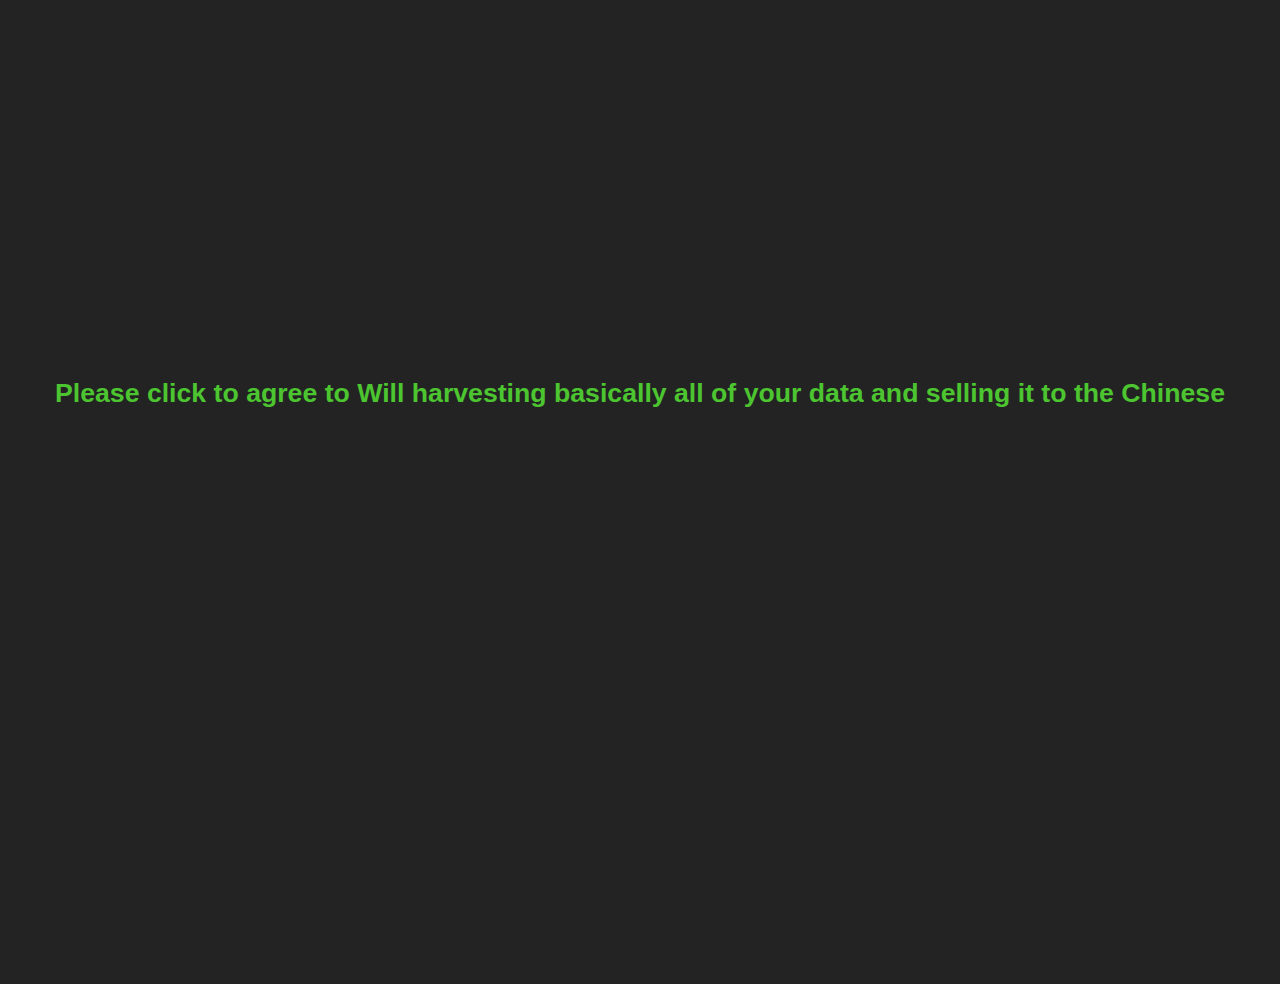
<file: index.html>
<DOCTYPE! HTML>
<html>
    <head>
        <title>
            NewRinaldi Home
        </title>
        <link rel="stylesheet" href="stylesheet.css"/>
        <script src="scripts.js"></script>
        <audio id="audio" onended="next_track()">
            <source src="" type="audio/mp3"/>
        </audio>
    </head>
    <body>
        <div class="introbox" id="introbox">
            <button onclick="introbox_cleared()">
                <h1>
                    Please click to agree to Will harvesting basically all of your data and selling it to the Chinese
                </h1>
            </button>
        </div>
        <!--START OF HEADER-->
        <table class="mainheader">
            <tr style="background-color: #363636;">
                <th class="link">
                    <button onclick="change_page('media.html')" type="button">
                        <h2>
                            Media
                        </h2>
                    </button>
                </th>
                <th class="link">
                    <button onclick="change_page('music.html')" type="button">
                        <h2>
                            Music
                        </h2>
                    </button>
                </th>
                <th class="link">
                    <button onclick="change_page('merch.html')" type="button">
                        <h2>
                            Merch
                        </h2>
                    </button>
                </th>
            </tr>
        </table>
        <!--END OF HEADER-->
        <div class="fadein" style="margin-top: 70px;">
            <table style="width: 100.12%;">
                <tr>
                    <th style="width: 34.05%; padding-right: 15px;">
                        <p>
                            You want example music? We've got example music right bloody here. <br/> <br/> <br/> <br/>
                            <br/> <br/> <br/> <br/> <br/>
                        </p>
                    </th>
                    <th style="width: 33.1%; padding-right: 15px;">
                        <p>
                            Links to our music on almost every streaming service on earth. You name it: Spotify, Apple
                            Music, Instagram, Facebook, TikTok, Resso, Luna, YouTube Music, YouTube, Amazon Music, Twitch
                            Soundtrack, Pandora, Deezer, Tidal, iHeartRaio, ClaroMusica, Saavn, Boomplay, Anghami, KKBox
                            NetEase, Tencent, Qobuz, Triller, Joox, Kuack Media, Yandex Music, Adaptr and Flo. How's that
                            for spreading the brand? <br/> <br/> <br/> <br/> <br/> <br/> <br/> <br/> <br/> <br/> <br/> 
                        </p>
                    </th>
                    <th style="padding-right: 15px;">
                        <p>
                            Not responcible for any death caused from wearing merch
                            <br/>
                            <br/>
                            <br/>
                            <br/>
                            <br/>
                            <br/>
                            <br/>
                            <br/>
                            <br/>
                            <br/>
                        </p>
                    </th>
                </tr>
                <tr>
                    <th colspan="3">
                        <img src="images/Background Images/Logo Dark.png" style="height: 350px;"/>
                    </th>
                </tr>
            </table>
            <div class="footer">
                <p>
                    For any questions please contact us at:<br/>newrinaldisings@gmail.com
                </p>
                <p>
                    Founded by tinbob655 and Vinyl5five
                </p>
                Created with Will R's brain
                <br/>Music from NewRinaldi by Alex P and Will R
                <br/>NewRinaldi®©™.ltd.inc.org.net.co.uk are not responcible for any injuries or death including removal of limbs due to 
                the wearing of merch
                <br/>All rights reserved NewRinaldi®©™.ltd.inc.org.net.co.uk
                <br/>NewRinaldi®©™.ltd.inc.org.net.co.uk is a credit broker not a lender
            </div>
        </div>
    </body>
</html>
</file>
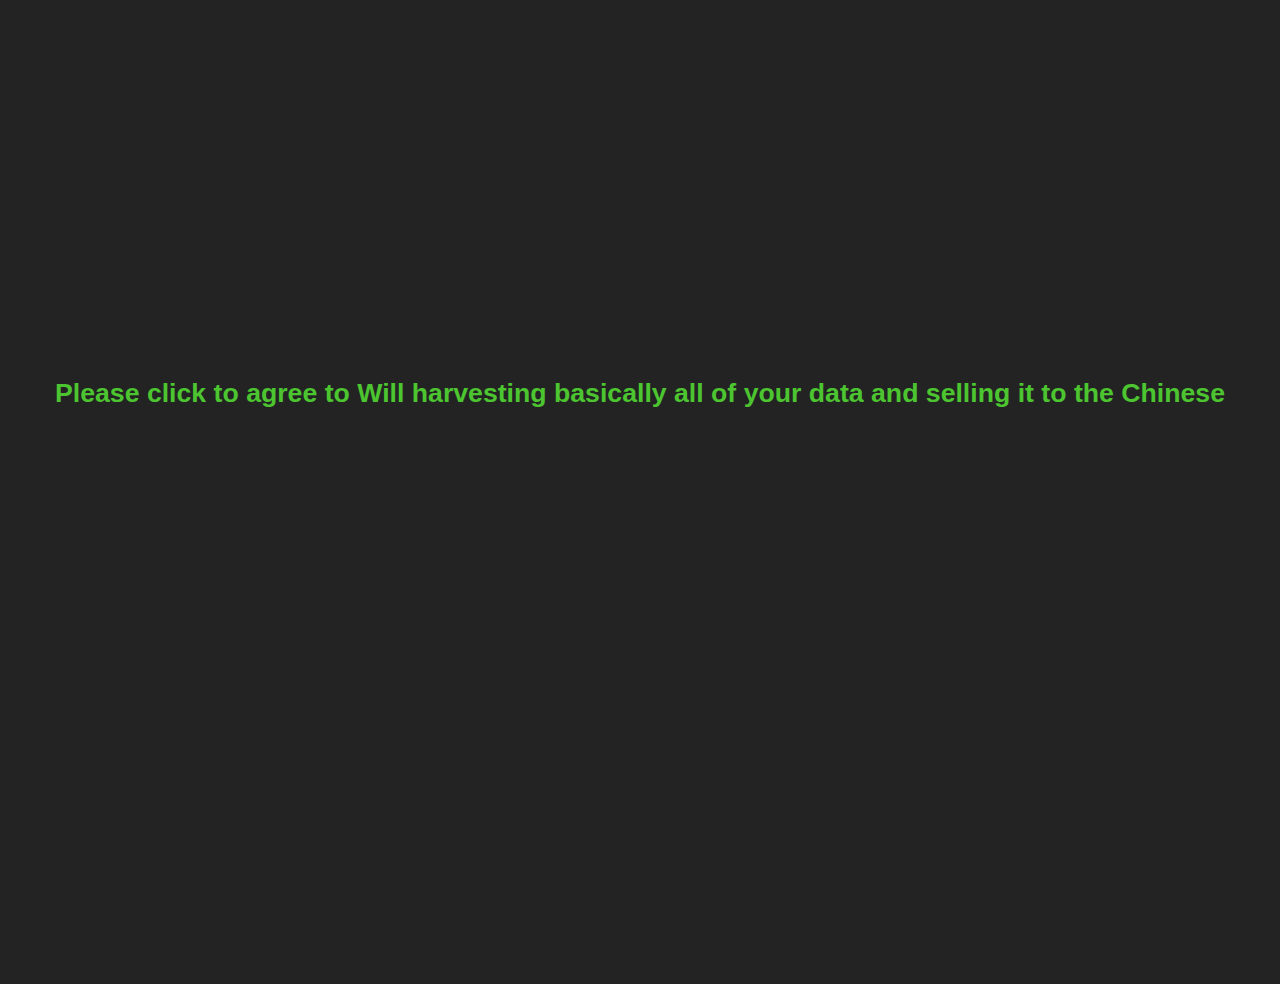
<file: index-mobile.html>
<DOCTYPE! HTML>
<html>
    <head>
        <title>
            NewRinaldi.site
        </title>
        <link rel="stylesheet" href="mobile-stylesheet.css"/>
        <script>
            if (window.innerWidth > 700) {
                document.location ="index.html";
            }
        </script>
    </head>
    <body>
        <!--START OF HEADER-->
        <table>
            <tr style="background-color: #363636; margin-top: 50px;">
                <th class="link">
                    <h2>
                        <a href="media-mobile.html" class="link">
                            Media
                        </a>
                    </h2>
                </th>
            </tr>
            <tr>
                <td>
                    <p>
                        You want example music? We've got example music right bloody here.
                    </p>
                </td>
            </tr>
            <tr style="background-color: #363636;">
                <th class="link">
                    <h2>
                        <a href="music-mobile.html" class="link">
                            Music
                        </a>
                    </h2>
                </th>
            </tr>
            <tr>
                <td>
                    <p>
                        Links to our music on almost every streaming service on earth. You name it: Spotify, Apple
                            Music, Instagram, Facebook, TikTok, Resso, Luna, YouTube Music, YouTube, Amazon Music, Twitch
                            Soundtrack, Pandora, Deezer, Tidal, iHeartRaio, ClaroMusica, Saavn, Boomplay, Anghami, KKBox
                            NetEase, Tencent, Qobuz, Triller, Joox, Kuack Media, Yandex Music, Adaptr and Flo. How's that
                            for spreading the brand?
                    </p>
                </td>
            </tr>
            <tr style="background-color: #363636; margin-top: 20px;">
                <th class="link">
                    <h2>
                        <a href="merch-mobile.html" class="link">
                            Merch
                        </a>
                    </h2>
                </th>
            </tr>
            <tr>
                <td>
                    <p>
                        We've got arguably the best merch in existance. From NewRinaldi Tops to
                        NewRinaldi Hoodies, we've got literally everything.
                    </p>
                </td>
            </tr>
        </table>
        <img src="images/Background Images/Logo Dark.png" style="display: block;
                                                                 margin-right: auto;
                                                                  margin-left: auto;"/>
        <p>
            Founded by tinbob655 and Vinyl5five
        </p>
        <p>
            You are viewing a mobile render of NewRinaldi.site
        </p>
    </body>
</html>
</file>
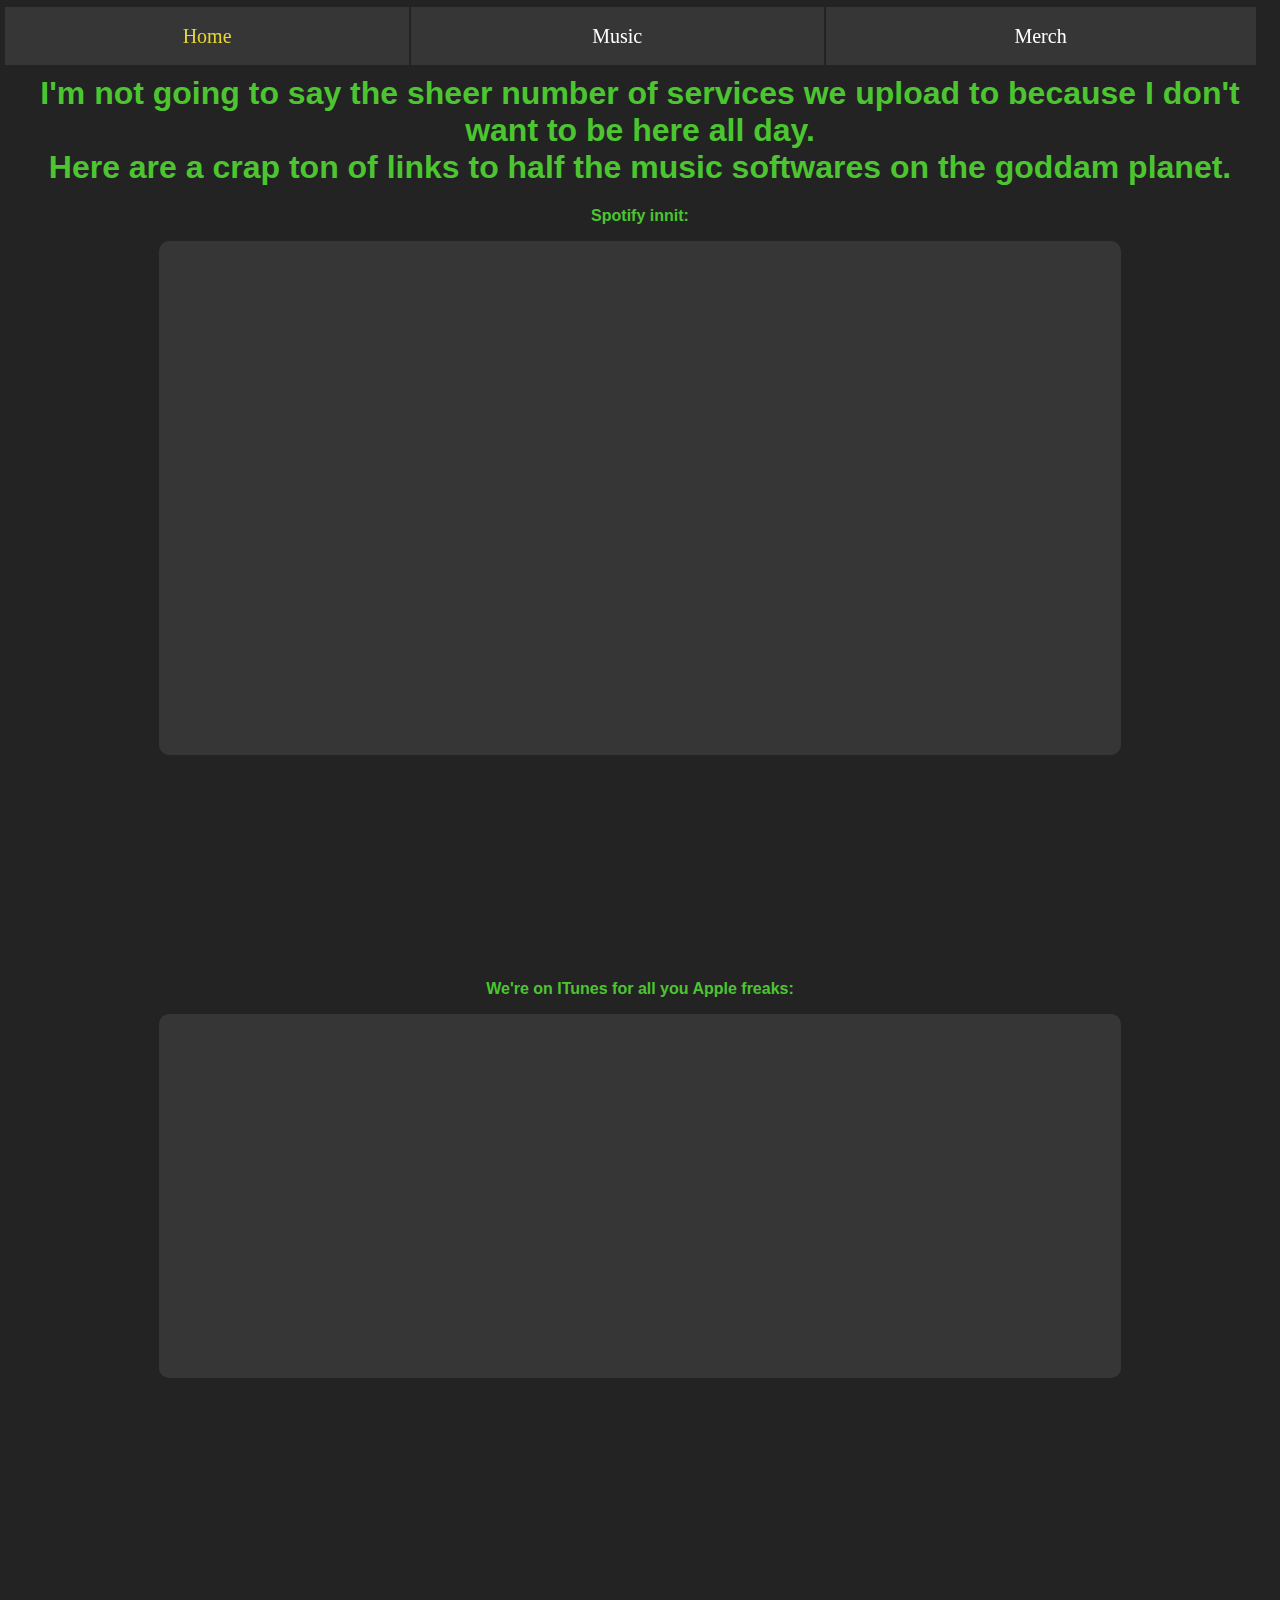
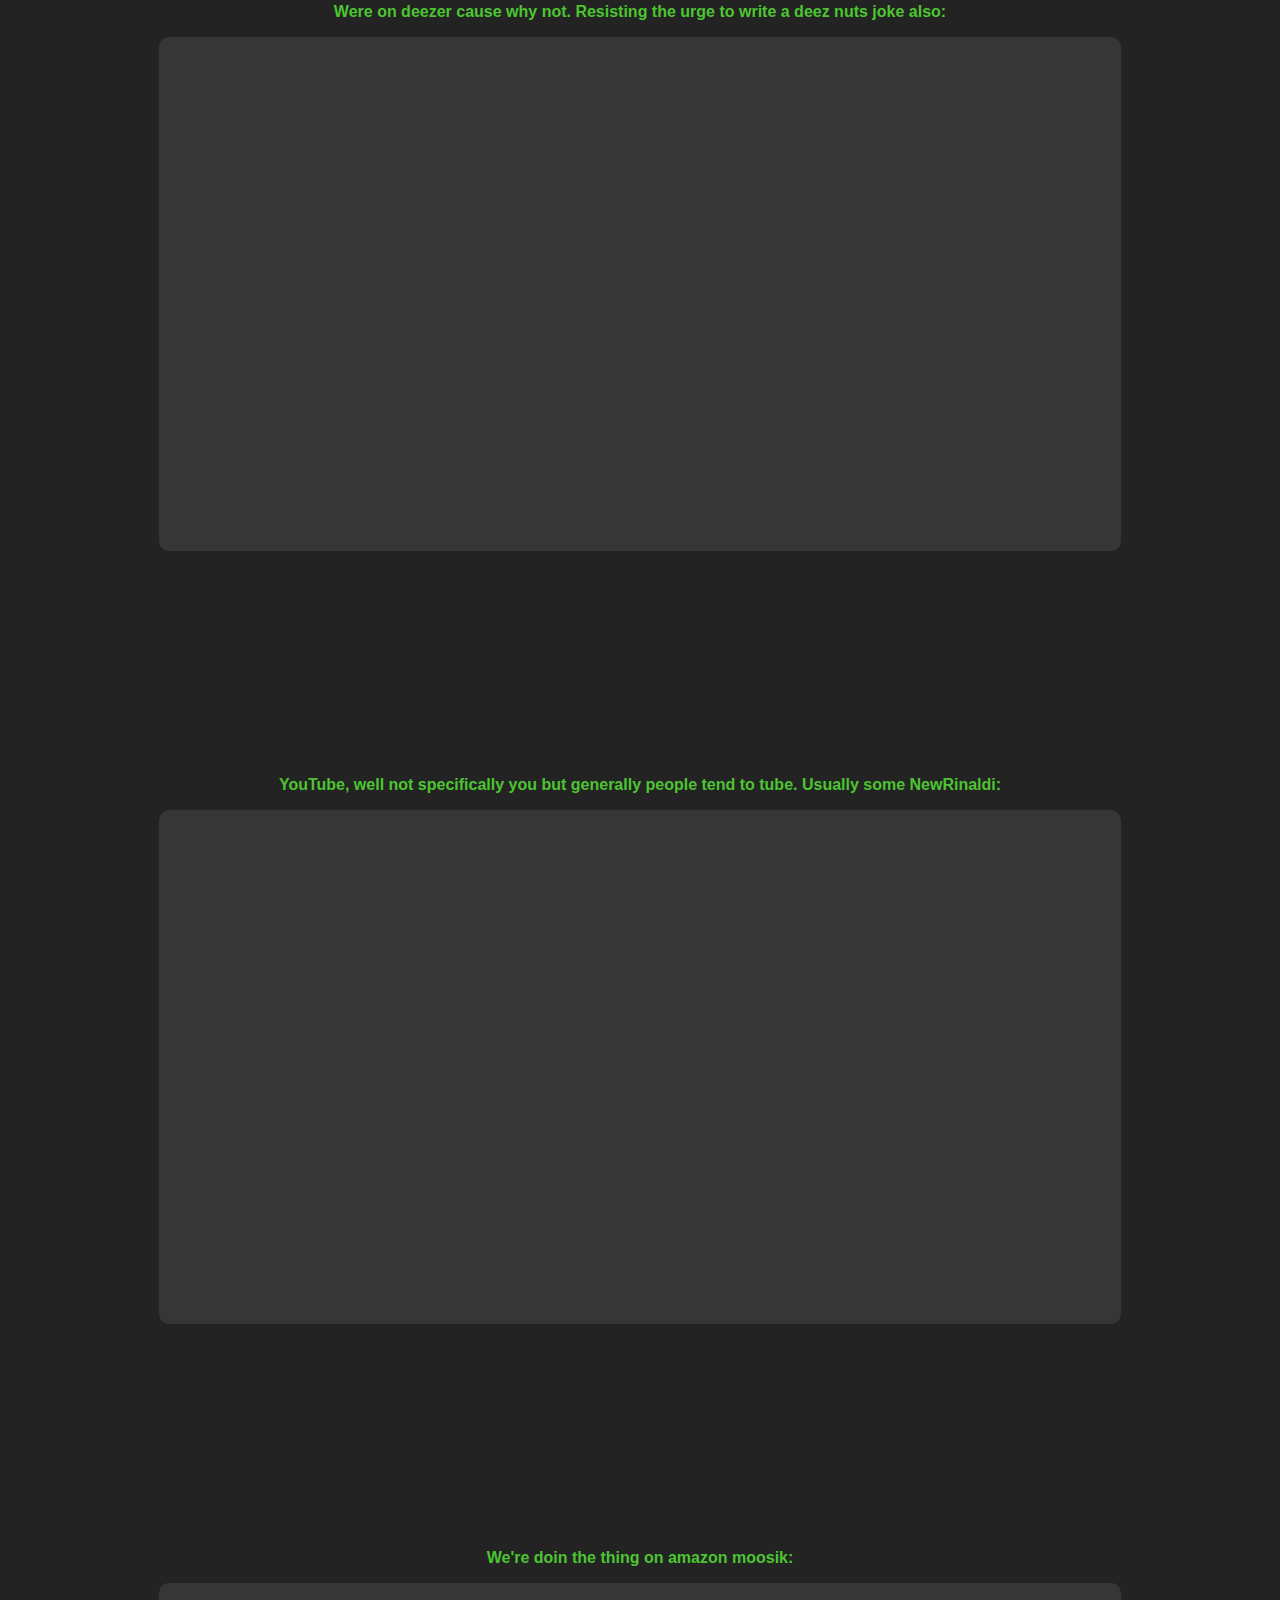
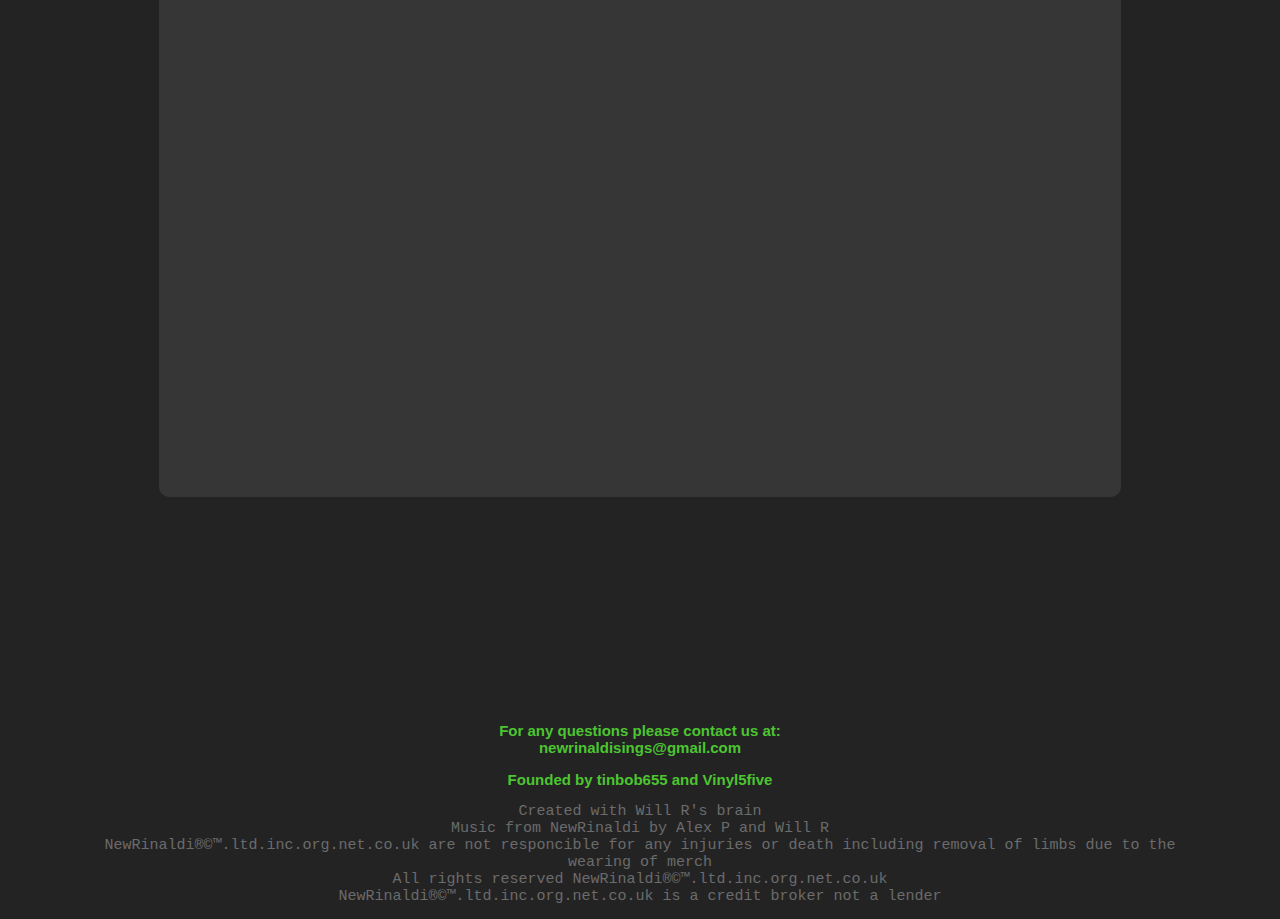
<file: media.html>
<DOCTYPE! HTML>
<html>
    <head>
        <title>
            NewRinaldi's brilliance on streaming services
        </title>
        <link rel="stylesheet" href="stylesheet.css"/>
        <script src="scripts.js"></script>
        <audio id="audio" onended="next_track()">
            <source src="" type="audio/mp3"/>
        </audio>
    </head>
    <body>
        <!--START OF HEADER-->
        <table class="mainheader">
            <tr style="background-color: #363636;">
                <th class="link">
                    <button onclick="change_page('index.html')" type="button">
                        <h2 style="color: #e6d735;">
                            Home
                        </h2>
                    </button>
                </th>
                <th class="link">
                    <button onclick="change_page('music.html')" type="button">
                        <h2>
                            Music
                        </h2>
                    </button>
                </th>
                <th class="link">
                    <button onclick="change_page('merch.html')" type="button">
                        <h2>
                            Merch
                        </h2>
                    </button>
                </th>
            </tr>
        </table>
        <!--END OF HEADER-->
        <div class="fadein" style="margin-top: 75px;">
            <h1>
                I'm not going to say the sheer number of services we upload to because I don't want to be
                here all day. <br/> Here are a crap ton of links to half the music softwares
                 on the goddam planet.
            </h1>
            <div>
                <p>
                    Spotify innit:
                </p>
                <iframe title="NewRinaldi on Spotify" loading="lazy" src="https://open.spotify.com/embed/artist/1dBbc3XltRauSX0dRpRUE6?utm_source=generator" allow=" clipboard-write; picture-in-picture" style="border: none; width: 75%; margin-left: auto; margin-right: auto; display: block; background-color: #363636; border-radius: 10px; margin-bottom: 25vh; height: 500px; padding: 7px;"></iframe>
                
                <p>
                    We're on ITunes for all you Apple freaks:
                </p>
                <iframe title="NewRinaldi on ITunes" loading="lazy" allow="encrypted-media *; fullscreen *; clipboard-write" sandbox="allow-forms allow-popups allow-same-origin allow-scripts allow-storage-access-by-user-activation allow-top-navigation-by-user-activation" src="https://embed.music.apple.com/gb/album/weasel-poppers/1653360332" style="border: none; width: 75%; margin-left: auto; margin-right: auto; display: block; background-color: #363636; border-radius: 10px; margin-bottom: 25vh; height: 350px; padding: 7px;"></iframe>
                
                <p>
                    Were on deezer cause why not. Resisting the urge to write a deez nuts joke also:
                </p>
                <iframe title="NewRinaldi on Deezer" loading="lazy" src="https://widget.deezer.com/widget/dark/album/374522487" style="border: none; width: 75%; margin-left: auto; margin-right: auto; display: block; background-color: #363636; border-radius: 10px; margin-bottom: 25vh; height: 500px; padding: 7px;"></iframe>
                
                <p>
                    YouTube, well not specifically you but generally people tend to tube. Usually some NewRinaldi:
                </p>
                <iframe title="NewRinaldi on YouTube" loading="lazy" src="https://www.youtube.com/embed/pH5Cz0gqcec"allow="clipboard-write; encrypted-media; picture-in-picture" allowfullscreen style="border: none; width: 75%; margin-left: auto; margin-right: auto; display: block; background-color: #363636; border-radius: 10px; margin-bottom: 25vh; height: 500px; padding: 7px;"></iframe>
                
                <p>
                    We're doin the thing on amazon moosik:
                </p>
                <iframe title="NewRinaldi on Amazon Music" loading="lazy" src='https://music.amazon.co.uk/embed/B0BKX1XHTJ/?id=rz1u2YcBjF&marketplaceId=A1F83G8C2ARO7P&musicTerritory=GB' style="border: none; width: 75%; margin-left: auto; margin-right: auto; display: block; background-color: #363636; border-radius: 10px; margin-bottom: 25vh; height: 500px; padding: 7px;"></iframe>
            </div>
            <div class="footer">
                <p>
                    For any questions please contact us at:<br/>newrinaldisings@gmail.com
                </p>
                <p>
                    Founded by tinbob655 and Vinyl5five
                </p>
                Created with Will R's brain
                <br/>Music from NewRinaldi by Alex P and Will R
                <br/>NewRinaldi®©™.ltd.inc.org.net.co.uk are not responcible for any injuries or death including removal of limbs due to 
                the wearing of merch
                <br/>All rights reserved NewRinaldi®©™.ltd.inc.org.net.co.uk
                <br/>NewRinaldi®©™.ltd.inc.org.net.co.uk is a credit broker not a lender
            </div>
        </div>
    </body>
</html>
</file>
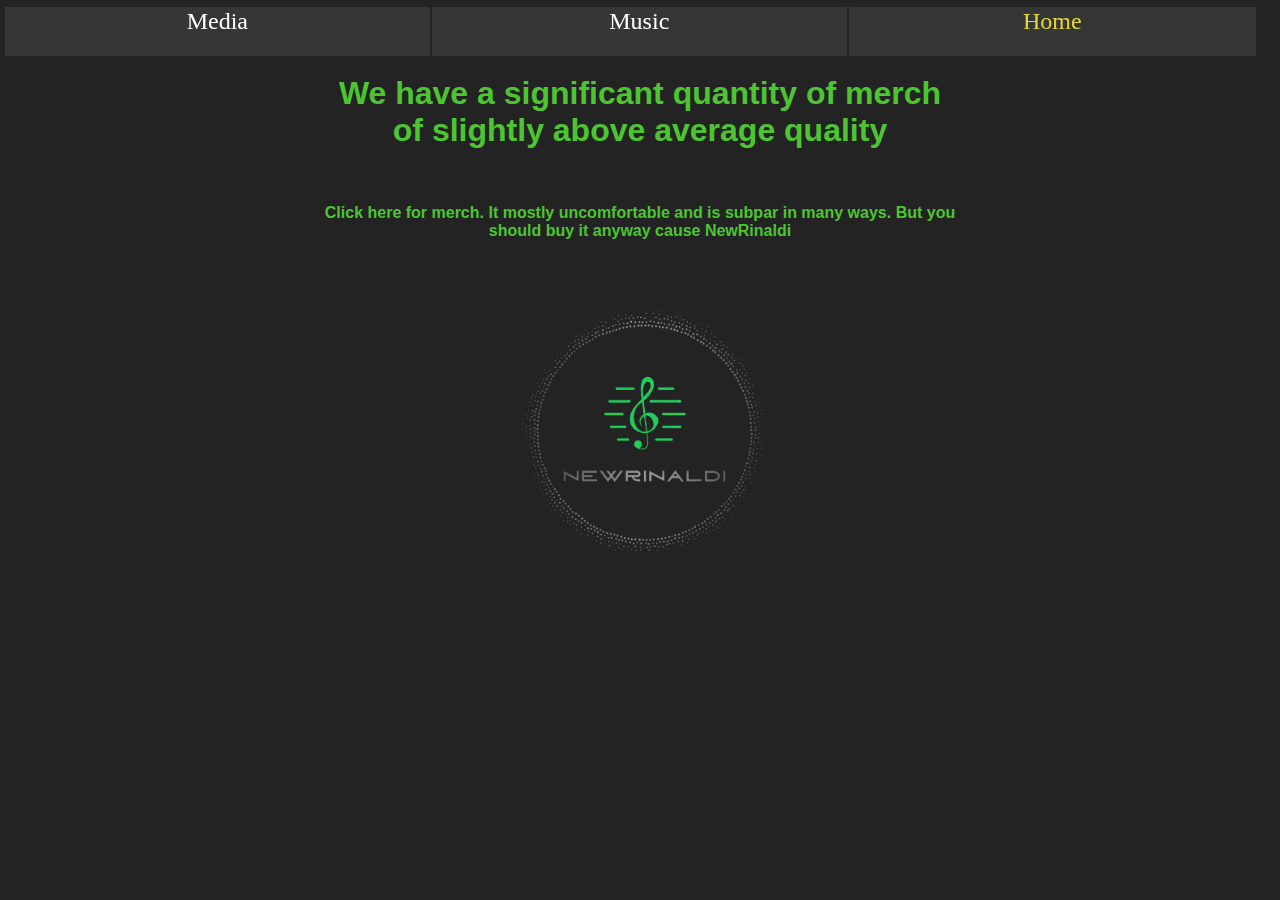
<file: merch-mobile.html>
<DOCTYPE" HTML>
<html>
    <head>
        <title>
            NewRinaldi.site/Merch
        </title>
        <link rel="stylesheet" href="mobile-stylesheet.css"/>
        <script>
            if (window.innerWidth > 700) {
                document.location = "Merch.html";
            }
        </script>
    </head>
</html>
</file>
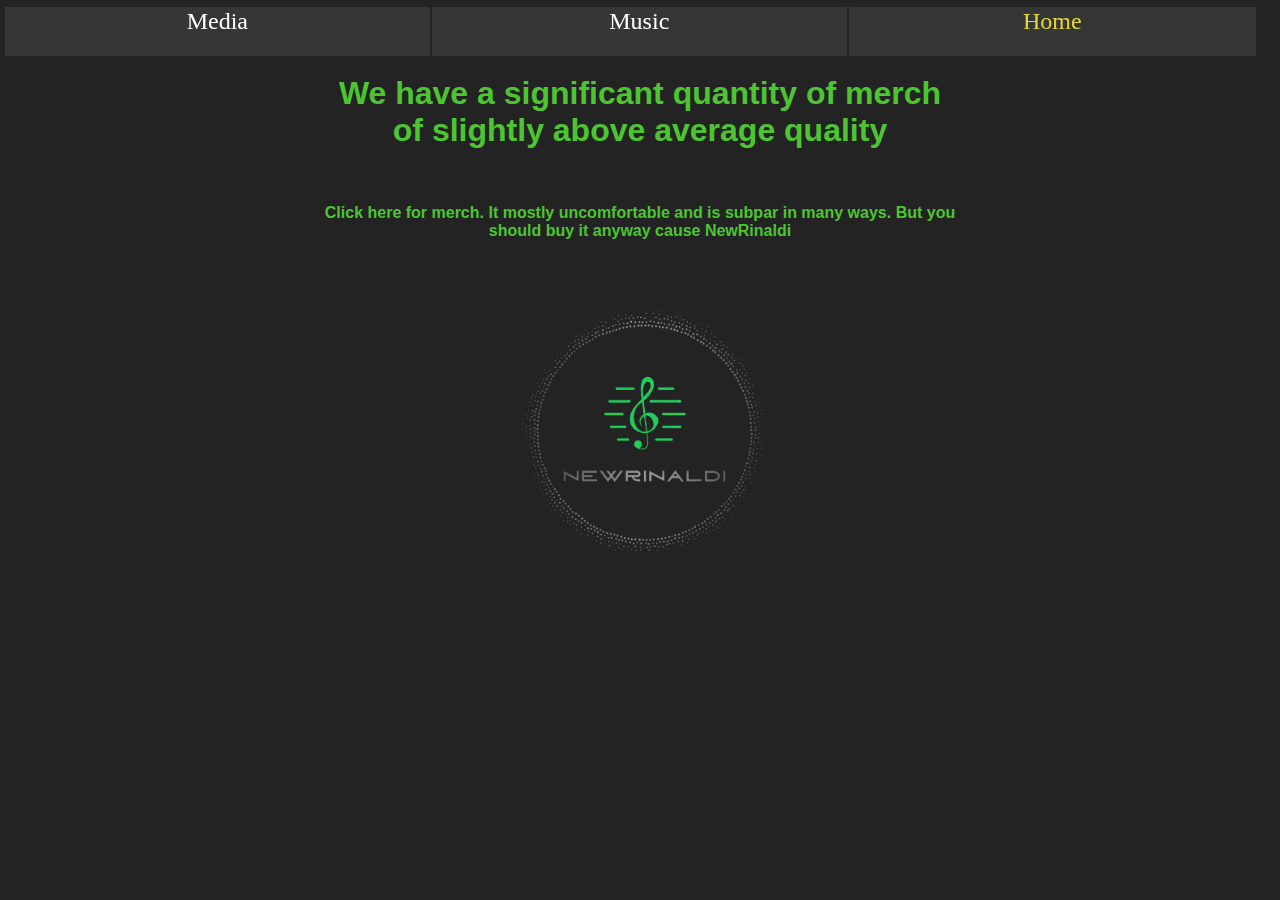
<file: Merch.html>
<DOCTYPE! HTML>
<html>
    <head>
        <title>
            NewRinaldi.site/Merch
        </title>
        <link rel="stylesheet" href="stylesheet.css"/>
        <script>
            if (window.innerWidth <= 700) {
                document.location = "merch-mobile.html";
            }
        </script>
    </head>
    <body>
        <!--START OF HEADER-->
        <table class="mainheader">
            <tr style="background-color: #363636;">
                <th class="link">
                    <h2>
                        <a href="Media.html" class="link">
                            Media
                        </a>
                    </h2>
                </th>
                <th class="link">
                    <h2>
                        <a href="Music.html" class="link">
                            Music
                        </a>
                    </h2>
                </th>
                <th class="link">
                    <h2 style="color: #e6d735;">
                        <a href="index.html" class="link">
                            Home
                        </a>
                    </h2>
                </th>
            </tr>
        </table>
        <!--END OF HEADER-->
        <div class="fadein" style="margin-top: 75px; width: 50%; margin-right: auto; margin-left: auto;">
            <h1>
                We have a significant quantity of merch of slightly above average quality
            </h1>
            <br/>
            <p>
                <a href="https://newrinaldi-merch.teemill.com/" target="_blank" class="link">
                     Click here for merch. It mostly uncomfortable and is subpar in many ways. But you should buy 
                     it anyway cause NewRinaldi
                </a>
            </p>
        </div>
        <img src="images/Background Images/Logo Dark.png" style="height: 350px;
                                                                 margin-left: auto;
                                                                  margin-right: auto;
                                                                  display: block;"/>
    </body>
</html>
</file>
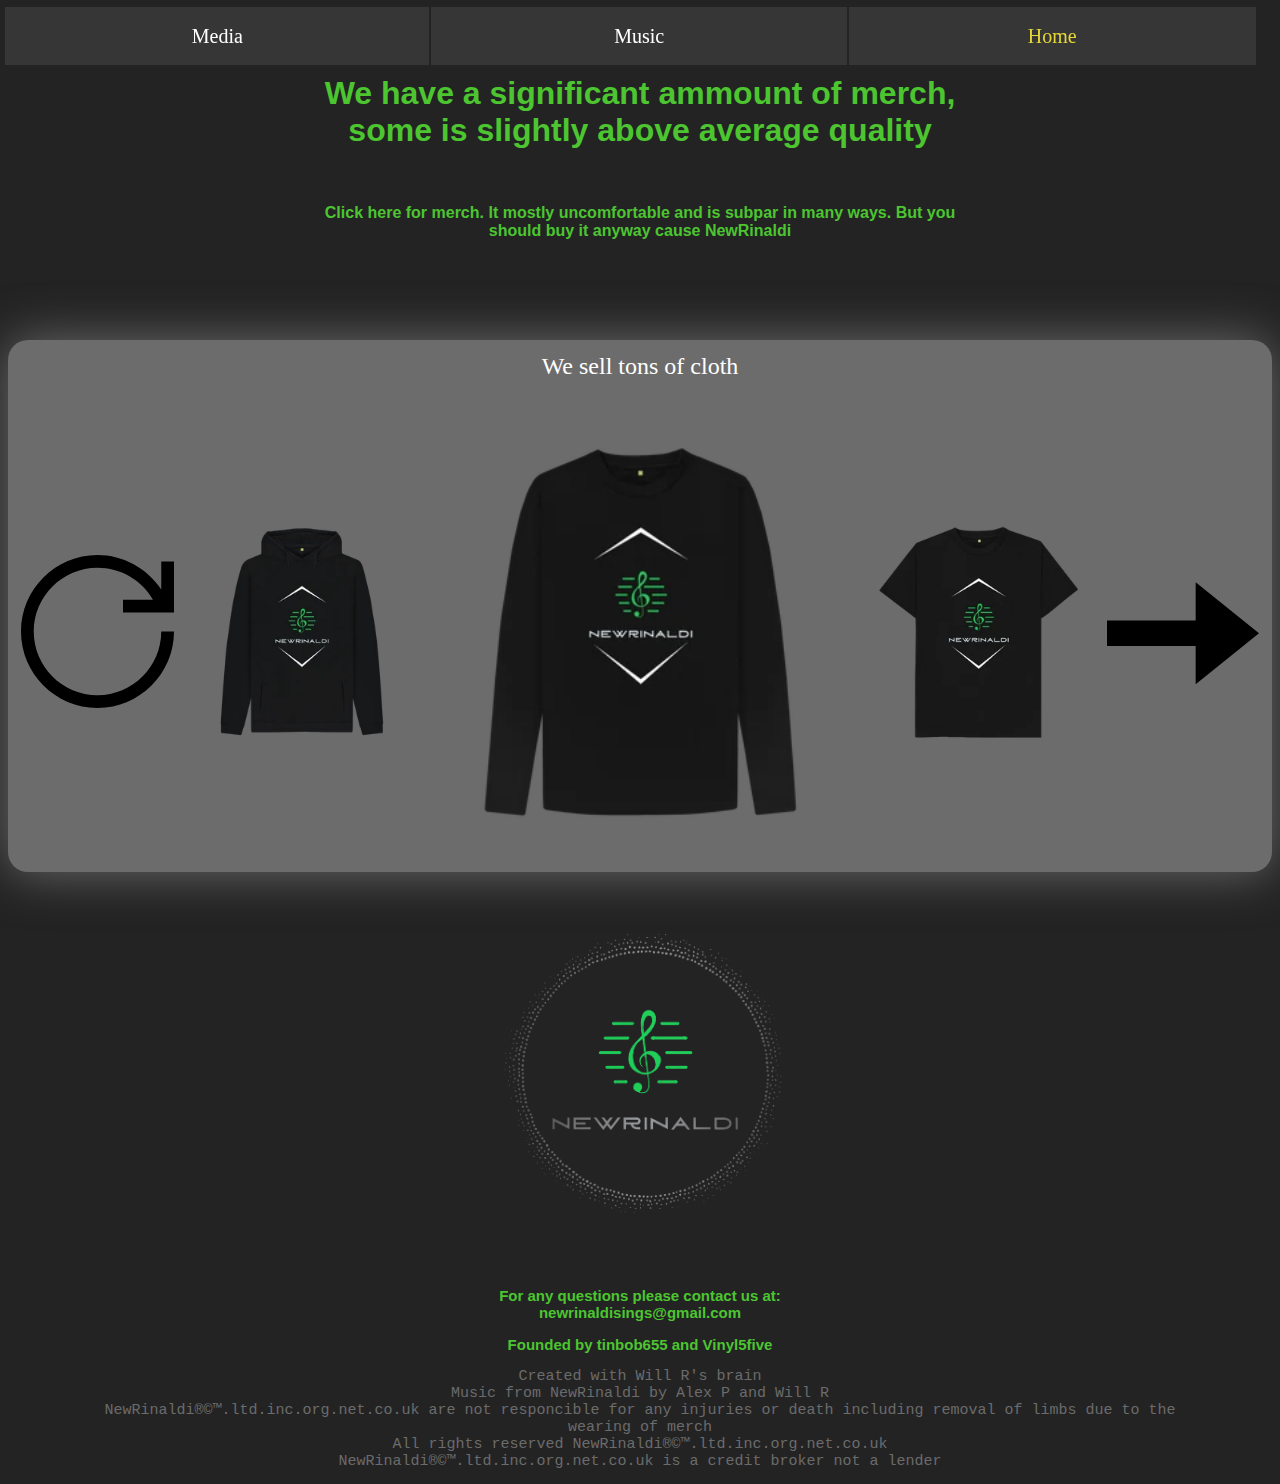
<file: merch.html>
<DOCTYPE! HTML>
<html>
    <head>
        <title>
            NewRinaldi's top quality merch (V good)
        </title>
        <link rel="stylesheet" href="stylesheet.css"/>
        <script src="scripts.js"></script>
        <audio id="audio" onended="next_track()">
            <source src="" type="audio/mp3"/>
        </audio>
    </head>
    <body>
        <!--START OF HEADER-->
        <table class="mainheader">
            <tr style="background-color: #363636;">
                <th class="link">
                    <button onclick="change_page('media.html')" type="button">
                        <h2>
                            Media
                        </h2>
                    </button>
                </th>
                <th class="link">
                    <button onclick="change_page('music.html')" type="button">
                        <h2>
                            Music
                        </h2>
                    </button>
                </th>
                <th class="link">
                    <button onclick="change_page('index.html')" type="button">
                        <h2 style="color: #e6d736;">
                            Home
                        </h2>
                    </button>
                </th>
            </tr>
        </table>
        <!--END OF HEADER-->
        <div class="fadein" style="margin-top: 75px; width: 100%;">
            <div style="width: 50%; margin-right: auto; margin-left: auto;">
                <h1>
                    We have a significant ammount of merch, some is slightly above average quality
                </h1>
                <br/>
                <p style="margin-bottom: 100px;">
                    <a href="https://newrinaldi-merch.teemill.com/" target="_blank" class="link">
                        Click here for merch. It mostly uncomfortable and is subpar in many ways. But you should buy 
                        it anyway cause NewRinaldi
                    </a>
                </p>
            </div>
            <table class="gallery" style="width: 100%; margin-right: auto; margin-left: auto;">
                <tr>
                    <th colspan="3">
                        <h2>
                            We sell tons of cloth
                        </h2>
                    </th>
                </tr>
                <tr>
                    <td style="width: 12.5%;">
                        <img src="images/Interactive Elements/refresh.svg" style="width: 100%; height: auto;" onclick="gallery_refresh()"/>
                    </td>
                    <td>
                        <table id="gallery" style="transition-property: opacity; transition-duration: 0.5s;">
                            <div class="gallery">
                                <tr>
                                    <td style="width: 20%;">
                                        <img src="images/Merch/black hoodie.webp" style="width: 100%; height: auto;" id="image1"/>
                                    </td>
                                    <td style="width: 35%;">
                                        <img src="images/Merch/black long sleeve t-shirt.webp" style="width: 100%; height: auto;" id="image2"/>
                                    </td>
                                    <td style="width: 20%;">
                                        <img src="images/Merch/Black t-shirt.webp" style="width: 100%; height: auto;" id="image3"/>
                                    </td>
                                </tr>
                            </div>
                        </table>
                    </td>
                    <td style="width: 12.5%;">
                        <img src="images/Interactive Elements/right arrow.svg" style="width: 100%; height: auto;" onclick="gallery_move()"/>
                    </td>
                </tr>
            </table>
            <img src="images/Background Images/Logo Dark.png" class="centered" style="height: 400px; width: auto;"/>
            <div class="footer">
                <p>
                    For any questions please contact us at:<br/>newrinaldisings@gmail.com
                </p>
                <p>
                    Founded by tinbob655 and Vinyl5five
                </p>
                Created with Will R's brain
                <br/>Music from NewRinaldi by Alex P and Will R
                <br/>NewRinaldi®©™.ltd.inc.org.net.co.uk are not responcible for any injuries or death including removal of limbs due to 
                the wearing of merch
                <br/>All rights reserved NewRinaldi®©™.ltd.inc.org.net.co.uk
                <br/>NewRinaldi®©™.ltd.inc.org.net.co.uk is a credit broker not a lender
            </div>
        </div>
    </body>
</html>
</file>
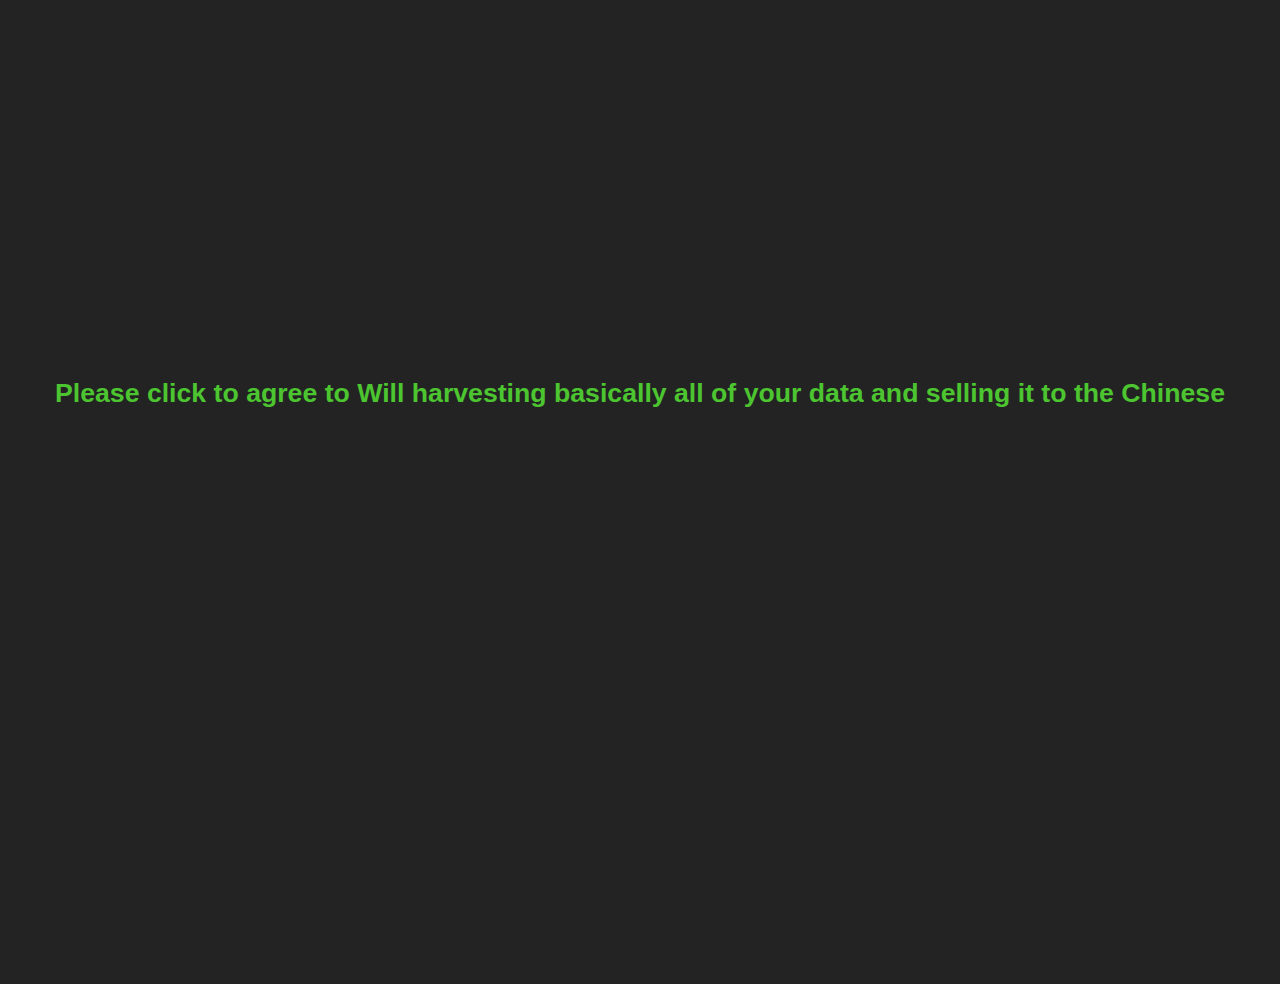
<file: mobile-index.html>
<DOCTYPE! HTML>
<html>
    <head>
        <title>
            NewRinaldi Home (mobile)
        </title>
        <link rel="stylesheet" href="mobile-stylesheet.css"/>
        <script src="mobile-scripts.js"></script>
        <audio id="audio" onended="next_track()">
            <source src="" type="audio/mp3"/>
        </audio>
    </head>
    <body>
        <div class="introbox" id="introbox">
            <button onclick="introbox_cleared()">
                <h1>
                    Please click to agree to Will harvesting basically all of your data and selling it to the Chinese
                </h1>
            </button>
        </div>
        <!--START OF HEADER-->
        <table>
            <tr style="background-color: #363636; margin-top: 50px;">
                <th class="link">
                    <button onclick="change_page('mobile-media.html')" type="button" style="width: 100%;">
                        <h2>
                            Media
                        </h2>
                    </button>
                </th>
            </tr>
            <tr>
                <td>
                    <p>
                        You want example music? We've got example music right bloody here.
                    </p>
                </td>
            </tr>
            <tr style="background-color: #363636;">
                <th class="link">
                    <button onclick="change_page('mobile-music.html')" type="button" style="width: 100%;">
                        <h2>
                            Music
                        </h2>
                    </button>
                </th>
            </tr>
            <tr>
                <td>
                    <p>
                        Links to our music on almost every streaming service on earth. You name it: Spotify, Apple
                            Music, Instagram, Facebook, TikTok, Resso, Luna, YouTube Music, YouTube, Amazon Music, Twitch
                            Soundtrack, Pandora, Deezer, Tidal, iHeartRaio, ClaroMusica, Saavn, Boomplay, Anghami, KKBox
                            NetEase, Tencent, Qobuz, Triller, Joox, Kuack Media, Yandex Music, Adaptr and Flo. How's that
                            for spreading the brand?
                    </p>
                </td>
            </tr>
            <tr style="background-color: #363636; margin-top: 20px;">
                <th class="link">
                    <button onclick="change_page('mobile-merch.html')" type="button" style="width: 100%;">
                        <h2>
                            Merch
                        </h2>
                    </button>
                </th>
            </tr>
            <tr>
                <td>
                    <p>
                        Not responcible for any death caused by merch
                    </p>
                </td>
            </tr>
        </table>
        <div style="margin-top: 100px;">
            <img src="images/Background Images/Logo Dark.png" class="centered" style="height: 600px;"/>
            <div class="footer">
                <p>
                    For any questions please contact us at:<br/>newrinaldisings@gmail.com
                </p>
                <p>
                    Founded by tinbob655 and Vinyl5five
                </p>
                <p>
                    You are viewing a mobile render of NewRinaldi.site
                </p>
                Created with Will R's brain
                <br/>Music from NewRinaldi by Alex P and Will R
                <br/>NewRinaldi®©™.ltd.inc.org.net.co.uk are not responcible for any injuries or death including removal of limbs due to 
                the wearing of merch
                <br/>All rights reserved NewRinaldi®©™.ltd.inc.org.net.co.uk
                <br/>NewRinaldi®©™.ltd.inc.org.net.co.uk is a credit broker not a lender
            </div>
        </div>
    </body>
</html>
</file>
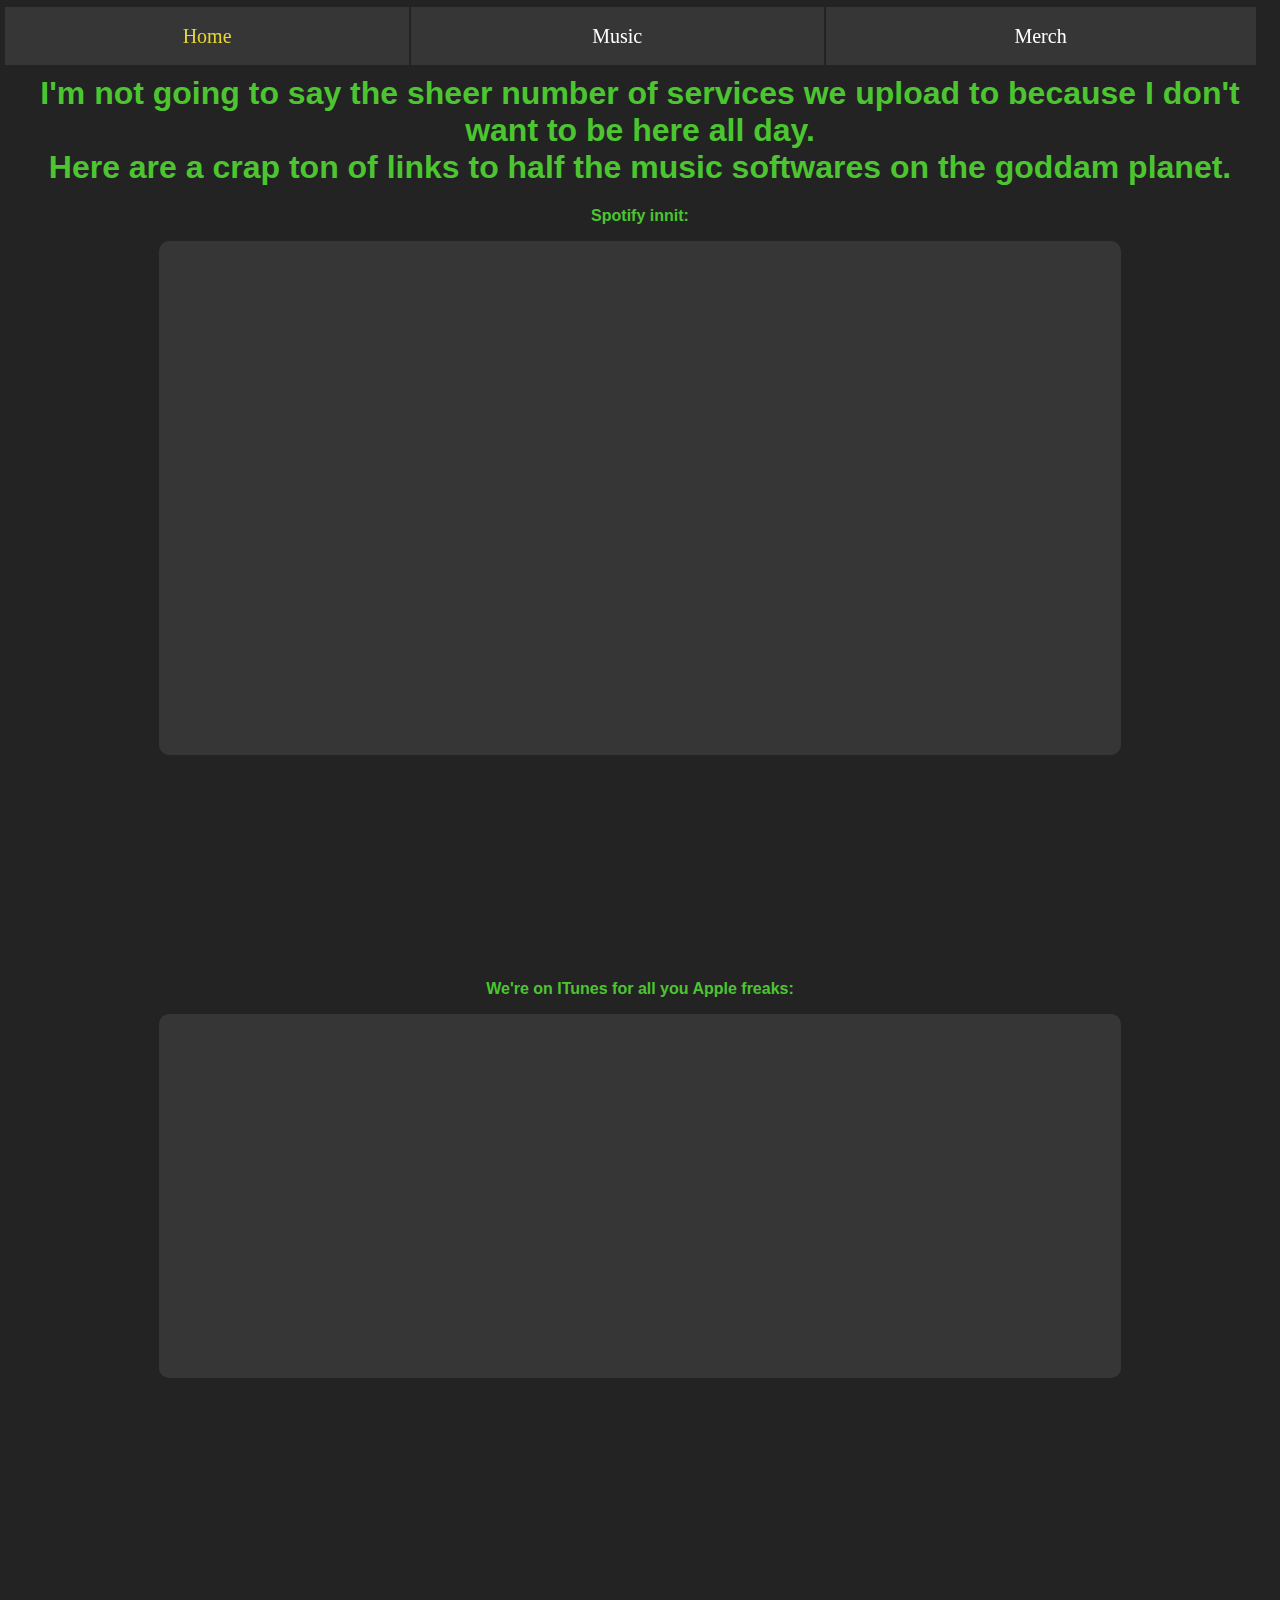
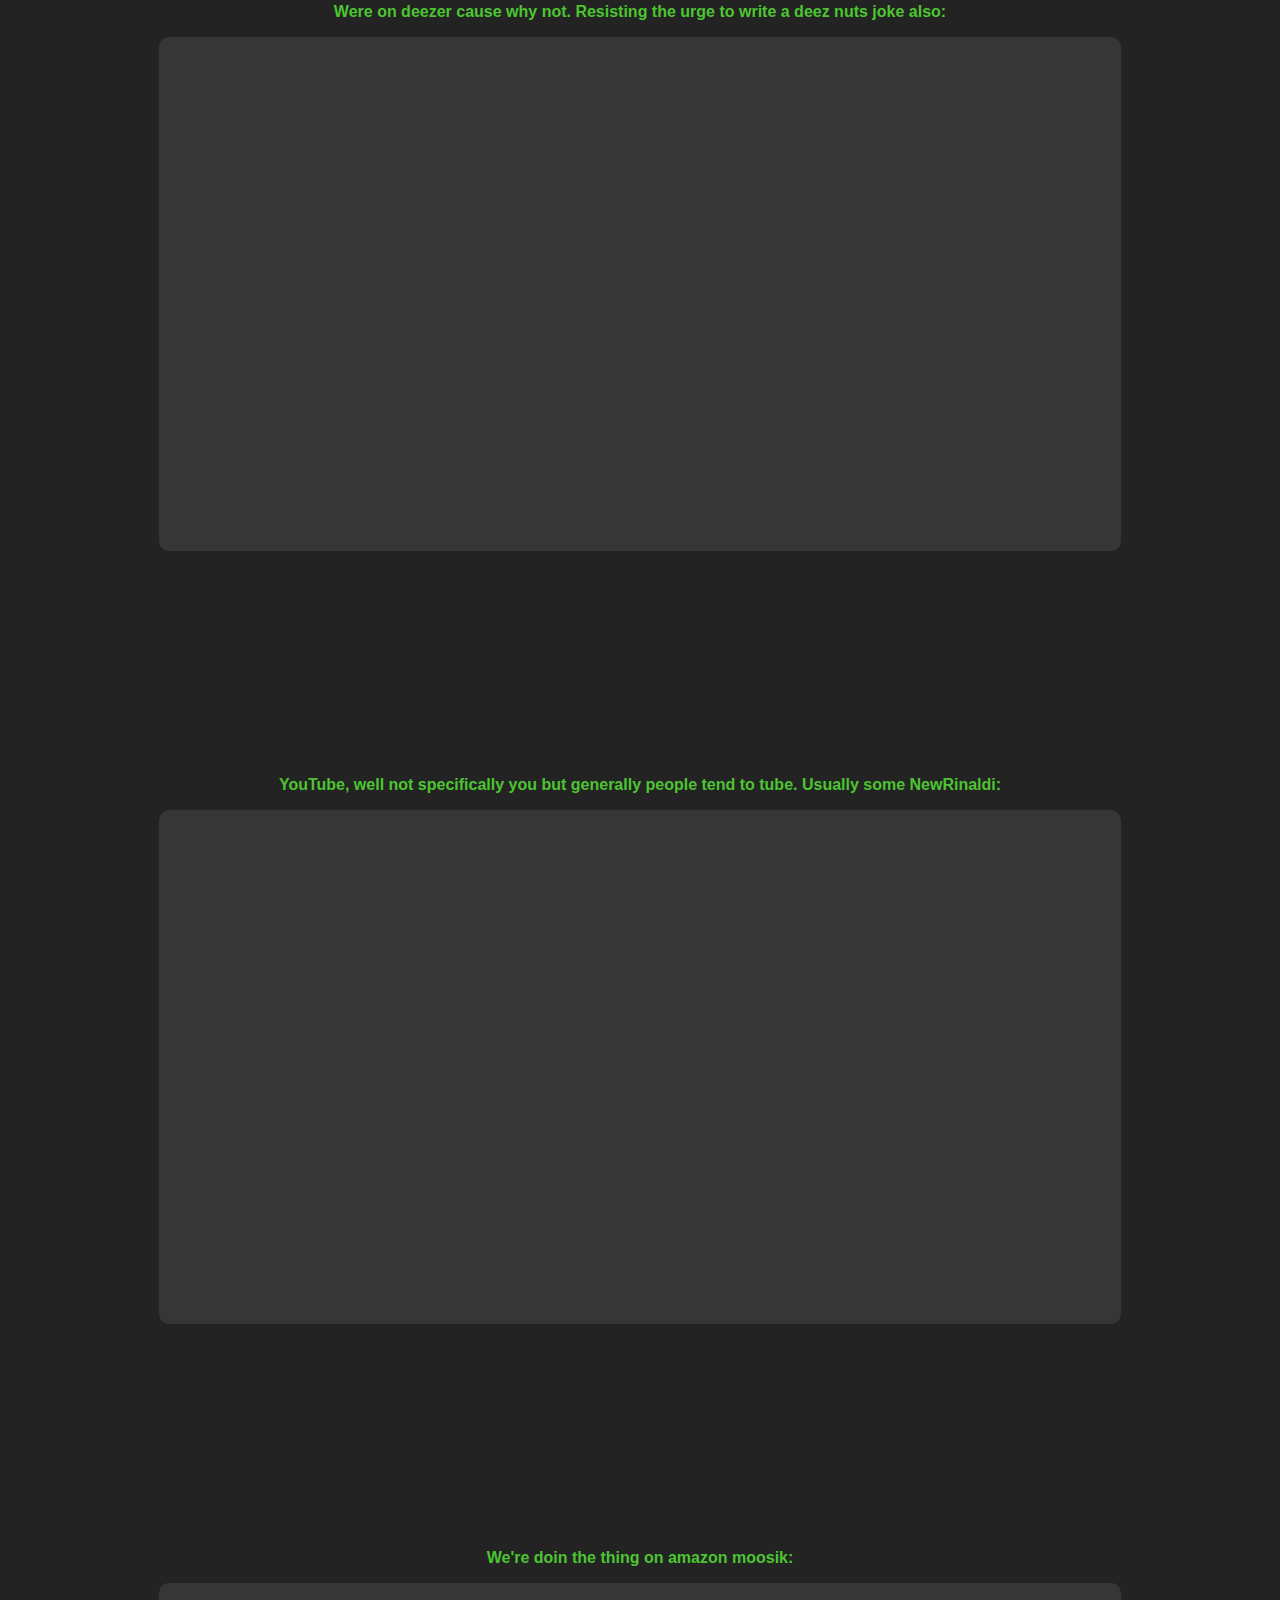
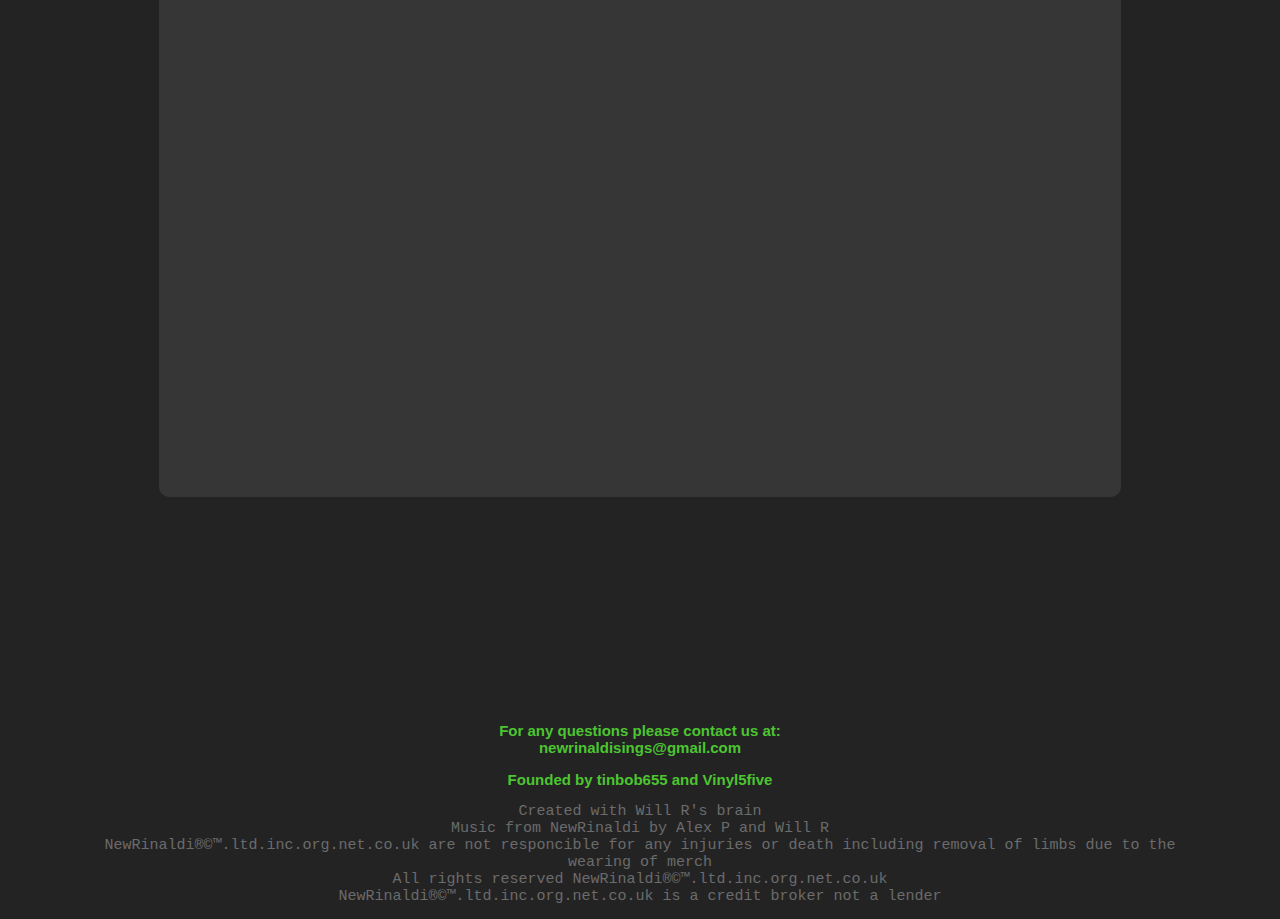
<file: mobile-media.html>
<DOCTYPE! HTML>
<html>
    <head>
        <title>
            NewRinaldi's brilliance on streaming services (mobile)
        </title>
        <link rel="stylesheet" href="mobile-stylesheet.css"/>
        <script src="mobile-scripts.js"></script>
        <audio id="audio" onended="next_track()">
            <source src="" type="audio/mp3"/>
        </audio>
    </head>
    <body>
        <div id="sidenav" class="sidenav">
            <a href="javascript:void(0)" class="closebtn link" style="color: #4cc530;" onclick="closeNav()">&times;</a>
            <button onclick="change_page('mobile-index.html')" type="button" style="width: 100%;">
                <h2 style="color: #e6d735;">
                    Home
                    <br/>
                    <br/>
                    <br/>
                </h2>
            </button>
            <button onclick="change_page('mobile-merch.html')" type="button" style="width: 100%;">
                <h2>
                    Merch
                    <br/>
                    <br/>
                    <br/>
                </h2>
            </button>
            <button onclick="change_page('mobile-music.html')" type="button" style="width: 100%;">
                <h2>
                    Music
                </h2>
            </button>
        </div>
        <img src="images\Interactive Elements\Back button.png" onclick="openNav()" style="max-width: 100%; height: auto;"/>
        <div id="main">
            <div class="fadein">
                <h1>
                    I'm not going to say the sheer number of services we upload to because I don't want to be
                    here all focking day. Here are many
                </h1>
                <div>
                    <p>
                        Spotify innit:
                    </p>
                    <iframe title="NewRinaldi on Spotify" loading="lazy" src="https://open.spotify.com/embed/artist/1dBbc3XltRauSX0dRpRUE6?utm_source=generator" allow=" clipboard-write; picture-in-picture" style="border: none; width: 85%; margin-left: auto; margin-right: auto; display: block; background-color: #363636; border-radius: 15px; margin-bottom: 10vh; height: 725px; padding: 17px;"></iframe>
                    
                    <p>
                        We're on ITunes for all you Apple freaks:
                    </p>
                    <iframe title="NewRinaldi on ITunes" loading="lazy" allow="encrypted-media *; fullscreen *; clipboard-write" sandbox="allow-forms allow-popups allow-same-origin allow-scripts allow-storage-access-by-user-activation allow-top-navigation-by-user-activation" src="https://embed.music.apple.com/gb/album/weasel-poppers/1653360332" style="border: none; width: 85%; margin-left: auto; margin-right: auto; display: block; background-color: #363636; border-radius: 15px; margin-bottom: 10vh; height: 350px; padding: 17px;"></iframe>
                    
                    <p>
                        Were on deezer cause why not. Resisting the urge to write a deez nuts joke also:
                    </p>
                    <iframe title="NewRinaldi on Deezer" loading="lazy" src="https://widget.deezer.com/widget/dark/album/374522487" style="border: none; width: 85%; margin-left: auto; margin-right: auto; display: block; background-color: #363636; border-radius: 15px; margin-bottom: 10vh; height: 725px; padding: 17px;"></iframe>
                    
                    <p>
                        YouTube, well not specifically you but generally people tend to tube. Usually some NewRinaldi:
                    </p>
                    <iframe title="NewRinaldi on YouTube" loading="lazy" src="https://www.youtube.com/embed/pH5Cz0gqcec"allow="clipboard-write; encrypted-media; picture-in-picture" allowfullscreen style="border: none; width: 85%; margin-left: auto; margin-right: auto; display: block; background-color: #363636; border-radius: 15px; margin-bottom: 10vh; height: 725px; padding: 17px;"></iframe>
                    
                    <p>
                        We're doin the thing on amazon moosik:
                    </p>
                    <iframe title="NewRinaldi on Amazon Music" loading="lazy" src='https://music.amazon.co.uk/embed/B0BKX1XHTJ/?id=rz1u2YcBjF&marketplaceId=A1F83G8C2ARO7P&musicTerritory=GB' style="border: none; width: 85%; margin-left: auto; margin-right: auto; display: block; background-color: #363636; border-radius: 15px; margin-bottom: 10vh; height: 725px; padding: 17px;"></iframe>
                </div>
                <div style="margin-top: 100px;">
                    <img src="images/Background Images/Logo Dark.png" class="centered"/>
                    <div class="footer">
                        <p>
                            For any questions please contact us at:<br/>newrinaldisings@gmail.com
                        </p>
                        <p>
                            Founded by tinbob655 and Vinyl5five
                        </p>
                        <p>
                            You are viewing a mobile render of NewRinaldi.site
                        </p>
                        Created with Will R's brain
                        <br/>Music from NewRinaldi by Alex P and Will R
                        <br/>NewRinaldi®©™.ltd.inc.org.net.co.uk are not responcible for any injuries or death including removal of limbs due to 
                        the wearing of merch
                        <br/>All rights reserved NewRinaldi®©™.ltd.inc.org.net.co.uk
                        <br/>NewRinaldi®©™.ltd.inc.org.net.co.uk is a credit broker not a lender
                    </div>
                </div>
            </div>
        </div>
    </body>
</html>
</file>
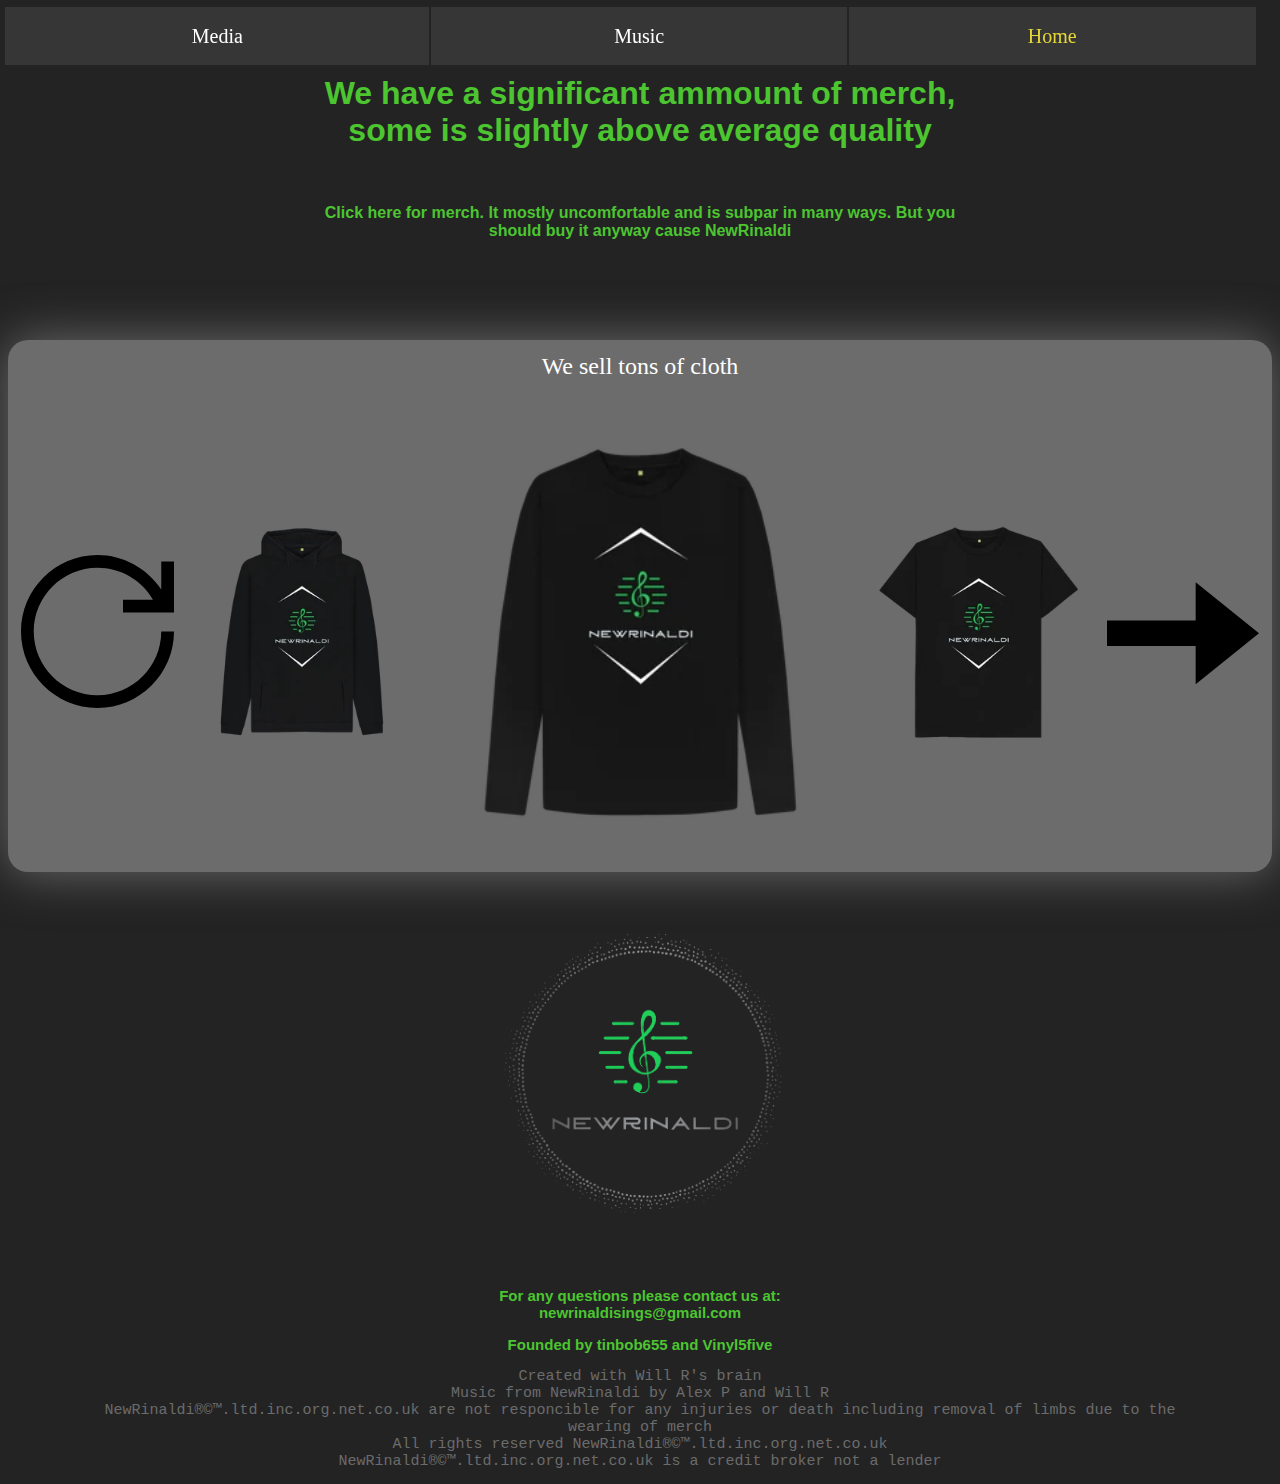
<file: mobile-merch.html>
<DOCTYPE" HTML>
<html>
    <head>
        <title>
            NewRinaldi's top quality merch (V good) (Mobile)
        </title>
        <link rel="stylesheet" href="mobile-stylesheet.css"/>
        <script src="mobile-scripts.js"></script>
        <audio id="audio" onended="next_track()">
            <source src="" type="audio/mp3"/>
        </audio>
    </head>
    <body>
        <div id="sidenav" class="sidenav">
            <a href="javascript:void(0)" class="closebtn link" style="color: #4cc530;" onclick="closeNav()">&times;</a>
            <button onclick="change_page('mobile-index.html')" type="button" style="width: 100%;">
                <h2 style="color: #e6d735;">
                    Home
                    <br/>
                    <br/>
                    <br/>
                </h2>
            </button>
            <button onclick="change_page('mobile-media.html')" type="button" style="width: 100%;">
                <h2>
                    Media
                    <br/>
                    <br/>
                    <br/>
                </h2>
            </button>
            <button onclick="change_page('mobile-music.html')" type="button" style="width: 100%;">
                <h2>
                    Music
                </h2>
            </button>
        </div>
        <img src="images/Interactive Elements/Back button.png" onclick="openNav()" style="max-width: 100%; height: auto;"/>
        <div id="main">
            <div class="fadein">
                <h1>
                    We have a significant ammount of merch, some is slightly above average quality
                </h1>
                <br/>
                <p>
                    <a href="https://newrinaldi-merch.teemill.com/" target="_blank" class="link">
                        Click here for merch. It mostly uncomfortable and is subpar in many ways. But you should buy 
                        it anyway cause NewRinaldi
                    </a>
                </p>
                <table class="gallery" style="width: fit-content;">
                    <tr>
                        <th colspan="3">
                            <h2>
                                We sell tons of cloth
                            </h2>
                        </th>
                    </tr>
                    <tr>
                        <td style="width: 12.5%;">
                            <img src="images/Interactive Elements/refresh.svg" style="width: 100%; height: auto;" onclick="gallery_refresh()"/>
                        </td>
                        <td>
                            <table id="gallery" style="transition-property: opacity; transition-duration: 0.5s;">
                                <div class="gallery">
                                    <tr>
                                        <td style="width: 20%;">
                                            <img src="images/Merch/black hoodie.webp" style="width: 100%; height: auto;" id="image1"/>
                                        </td>
                                        <td style="width: 35%;">
                                            <img src="images/Merch/black long sleeve t-shirt.webp" style="width: 100%; height: auto;" id="image2"/>
                                        </td>
                                        <td style="width: 20%;">
                                            <img src="images/Merch/Black t-shirt.webp" style="width: 100%; height: auto;" id="image3"/>
                                        </td>
                                    </tr>
                                </div>
                            </table>
                        </td>
                        <td style="width: 12.5%;">
                            <img src="images/Interactive Elements/right arrow.svg" style="width: 100%; height: auto;" onclick="gallery_move()"/>
                        </td>
                    </tr>
                </table>
                <div style="margin-top: 100px;">
                    <img src="images/Background Images/Logo Dark.png" class="centered"/>
                    <div class="footer">
                        <p>
                            For any questions please contact us at:<br/>newrinaldisings@gmail.com
                        </p>
                        <p>
                            Founded by tinbob655 and Vinyl5five
                        </p>
                        <p>
                            You are viewing a mobile render of NewRinaldi.site
                        </p>
                        Created with Will R's brain
                        <br/>Music from NewRinaldi by Alex P and Will R
                        <br/>NewRinaldi®©™.ltd.inc.org.net.co.uk are not responcible for any injuries or death including removal of limbs due to 
                        the wearing of merch
                        <br/>All rights reserved NewRinaldi®©™.ltd.inc.org.net.co.uk
                        <br/>NewRinaldi®©™.ltd.inc.org.net.co.uk is a credit broker not a lender
                    </div>
                </div>
            </div>
        </div>
    </body>
</html>
</file>
<file: stylesheet.css>
h1 {
    font-family: Helvetica;
    color: #4cc530;
    text-align: center;
    font-weight: 600;
}

h2 {
    font-family: Verdana;
    color: #FFFFFF;
    font-weight: 400;
    text-align: center;
}

p {
    font-family: sans-serif;
    text-align: center;
    font-weight: 800;
    color: #4cc530;
}

body {
    background-color: #232324;
    transition-property: opacity;
    transition-duration: 0.5s;
}

audio {
    z-index: 0;
    position: relative;
}

button {
    background-color: transparent;
    border: none;
    padding: 0;
    margin: 0;
    width: 100%;
}

.mainheader {
    position: fixed;
    top: 0;
    left: 0.25vw;
    border-top: 5px solid #232324;
    border-bottom: none;
    border-right: none;
    border-left: none;
    top: 0;
    z-index: 5;
    width: 98vw;
}

.link {
    text-decoration: none;
    color: inherit;
}

table.gallery {
    border-radius: 20px;
    padding: 10px;
    background-color: #6d6c6c;
    box-shadow: 0 0 50px #6d6c6c;
}

div.footer {
    font-family: monospace;
    color: #6b6b6b;
    text-align: center;
    font-weight: 200;
    font-size: 15px;
    width: 90%;
    margin-left: auto;
    margin-right: auto;
    display: block;
}

div.introbox {
    position: fixed;
    padding-top: 40vh;
    text-align: center;
    top: 0;
    left: 0;
    width: 100%;
    height: 100%;
    background-color: #232324;
    opacity: 1.0;
    z-index: 6;
    transition-property: opacity background-color;
    transition-duration: 1s;
}

div.introbox.cleared {
    opacity: 0.0;
    background-color: transparent;
    visibility: hidden;
}

img {
    height: 150px;
}

img.rounded {
    display: block;
    border-radius: 50%;
}

img.centered {
    display: block;
    margin-left: auto;
    margin-right: auto;
    height: inherit;
    width: inherit;
}

th.link {
    transition-property: background-color;
    transition-duration: 1s;
}

th.link:hover {
    background-color: #8b8888;
}

.changingbackground {
    background-repeat: no-repeat;
    background-size: cover;
    animation-name: changingimage;
    animation-duration: 32s;
    animation-iteration-count: infinite;
    animation-direction: alternate;
}

.fadein {
    animation-name: fade-entrance;
    animation-duration: 2.5s;
    animation-iteration-count: 1;
    animation-direction: normal;
}

@keyframes fade-entrance {
    from {
        opacity: 0%;
    }
    to {
        opacity: 100%;
    }
}

@keyframes changingimage {
    12.5% {
        background-image: url('images/Background Images/Alex Comp 1 Image.png');
    }
    25%{
        background-image: url('images/Background Images/Cookin Pasta.jpeg');
    }
    37.5%{
        background-image: url('images/Background Images/Alex Comp 3 Image.png');
    }
    50%{
        background-image: url('images/Background Images/logo.png');
    }
    62.5%{
        background-image: url('images/Background Images/NewRinaldi Is Greater.jpg');
    }
    75%{
        background-image: url('images/Background Images/Will R Comp 1 Image.png');
    }
    87.5%{
        background-image: url('images/Background Images/Will R Comp 2 Image.png');
    }
    100%{
        background-image: url('images/Background Images/Iron Duke.jpg');
    }
}
</file>
<file: mobile-stylesheet.css>
h1 {
    font-family: Helvetica;
    color: #4cc530;
    text-align: center;
    font-weight: 600;
    font-size: 60;
}

h2 {
    font-family: Verdana;
    font-size: 50;
    color: #ffffff;
    font-weight: 400;
    text-align: center;
}

p {
    font-family: sans-serif;
    font-size: 35;
    text-align: center;
    font-weight: 800;
    color: #4cc530;
}

body {
    background-color: #232324;
    transition-property: opacity;
    transition-duration: 0.5s;
}

audio {
    transform: scale(2, 2);
    display: block;
    margin-left: auto;
    margin-right: auto;
    margin-bottom: 100px;
}

button {
    background-color: transparent;
    padding: 0;
    border: none;
    margin: 0;
}

.link {
    text-decoration: none;
    color: inherit;
}

table.gallery {
    border-radius: 40px;
    padding: 40px;
    background-color: #6d6c6c;
    box-shadow: 0 0 70px #6d6c6c;
    margin-left: 5vw;
    margin-right: 5vw;
}

div.footer {
    font-family: monospace;
    color: #6b6b6b;
    text-align: center;
    font-weight: 5;
    font-size: 25px;
    width: 90%;
    margin-left: auto;
    margin-right: auto;
    display: block;
}

div.introbox {
    position: fixed;
    padding-top: 10vh;
    width: 100%;
    height: 100%;
    text-align: center;
    top: 0;
    left: 0;
    background-color: #232324;
    z-index: 6;
    transition-property: opacity background-color;
    transition-duration: 1s;
    opacity: 1.0;
}

div.introbox.cleared {
    opacity: 0.0;
    background-color: transparent;
    visibility: hidden;
}

div.sidenav {
    height: 100%;
    width: 0;
    position: fixed;
    z-index: 0;
    top: 0;
    left: 0;
    background-color: #363636;
    overflow-x: hidden;
    padding-top: 60px;
    transition: 0.5s;
}

.sidenav .closebtn {
    position: absolute;
    top: 0;
    right: 25px;
    font-size: 36px;
    margin-left: 50px;
}

.sidenav a:hover {
    color: #8b8888;
}

img {
    height: 300px;
}

img.centered {
    display: block;
    margin-right: auto;
    margin-left: auto;
}

img.gallery {
    height: 100%;
    width: 100%;
}

img.rounded {
    display: block;
    border-radius: 50%;
    height: 300px;
    width: 300px;
}

img.album-cover {
    margin-right: auto;
    margin-left: auto;
    margin-bottom: 100px;
}

th.link {
    transition-property: background-color;
    transition-duration: 1s;
}

th.link:hover {
    background-color: #8b8888;
}

th.album-title {
    border-top: #ffffff solid 10px;
    padding-top: 200px;
}

.fadein {
    animation-name: fade-entrance;
    animation-duration: 1s;
    animation-iteration-count: 1;
    animation-direction: normal;
}

@keyframes fade-entrance {
    from {
        opacity: 0.0;
    }
    to {
        opacity: 1.0;
    }
}

@keyframes fade-exit {
    from{
        opacity: inherit;
    }
    to{
        opacity: 0.0;
    }
}
</file>
